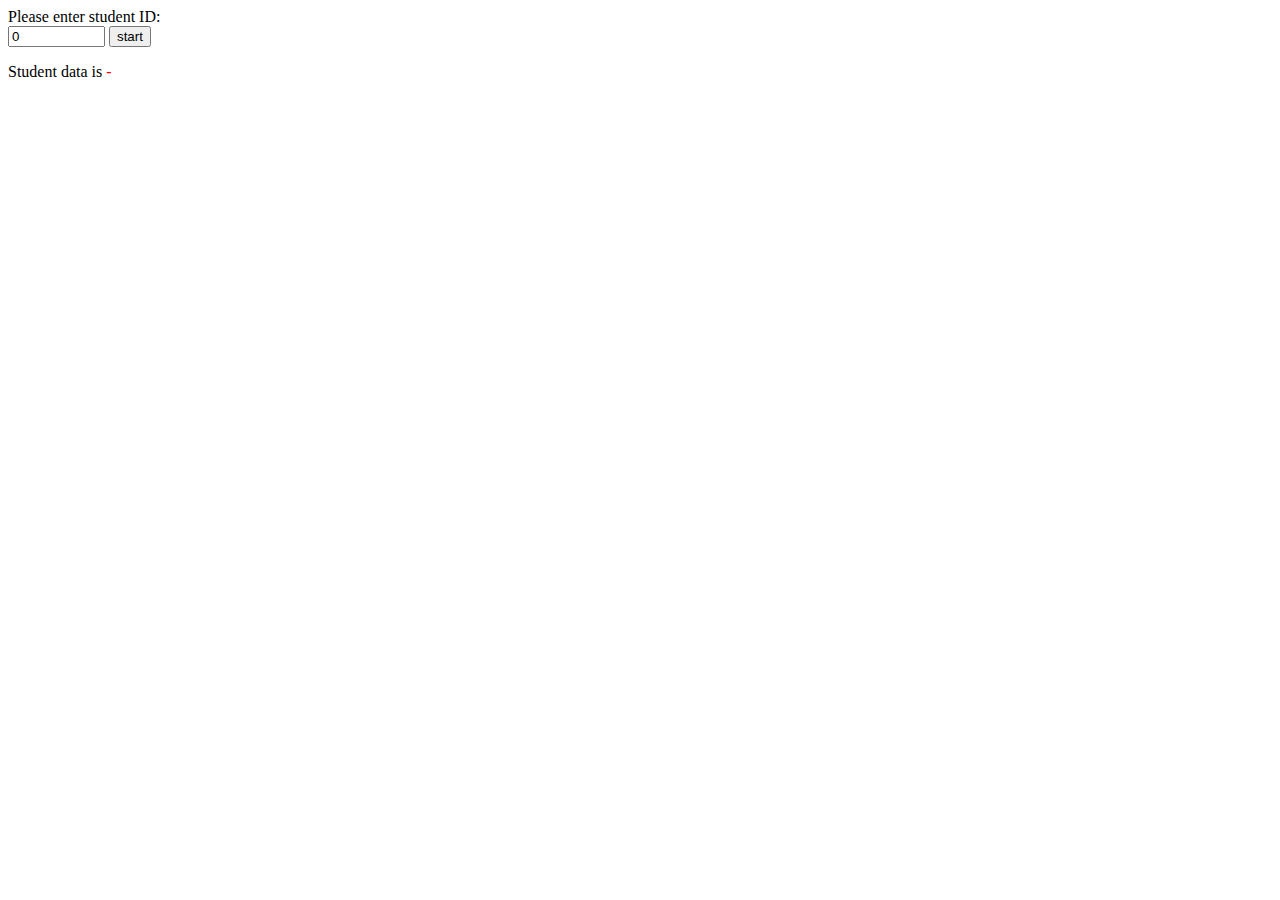
<file: ajax/JS/inde.html>
<html>
<head>
<title> Ahmed Ahmed</title>
</head>
<body>
Please enter student ID:
<form name=main_form>
<input type="text" name= "student_id" value="0" size="9">
<input type=button onclick= "button();" value= "start" title="start">
</form>
Student data is <span id="result_span" style="color:red"> - </span>
</body>
<script type="text/javascript">

function xml_http_post (url, data, callback) {

 var req = new XMLHttpRequest();
 req.open("POST", url , true);
 req.onreadystatechange = function(){
  if (req.readyState == 4) {
   callback(req);
  }
 }
 req.send(data);
}


function button() {
var data = document.main_form.student_id.value;
var port = '10' + data.slice (-3);
xml_http_post ("http://213.175.92.37:"+port,data ,display_result );

}

function display_result(req) {
var elem = document.getElementById ('result_span')
elem.innerHTML = req.responseText
}
</script>
</html>
</file>
